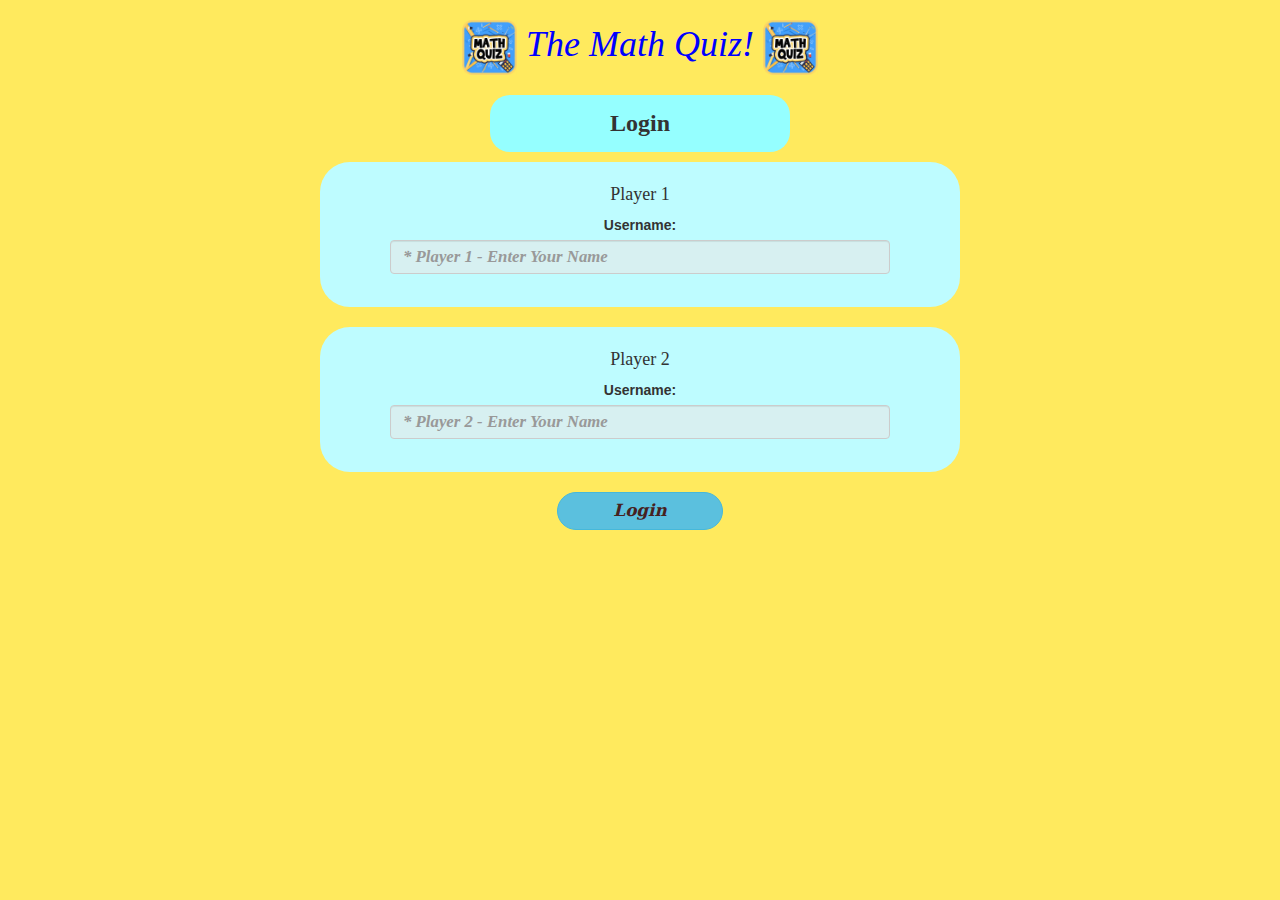
<file: index.html>
<!DOCTYPE html>
<html>
<head>
	<title>The Math Quiz!</title>

<meta name="viewport" content="width=device-width, initial-scale=1">
<link rel="stylesheet" href="https://maxcdn.bootstrapcdn.com/bootstrap/3.4.0/css/bootstrap.min.css">
<script src="https://ajax.googleapis.com/ajax/libs/jquery/3.4.1/jquery.min.js"></script>
<script src="https://maxcdn.bootstrapcdn.com/bootstrap/3.4.0/js/bootstrap.min.js"></script>

<link rel="stylesheet" type="text/css" href="quiz_game.css">

<script src="quiz_game_login.js"></script>
</head>
<body>
<center>

<h1><img src="unnamed (1).png">     The Math Quiz!     <img src="unnamed (1).png"></h1>


	<h3>Login</h3>
<div class="col-lg-4 col-md-4 col-sm-8 col-xs-11 login_div1">

	<h4>Player 1</h4>
	<form autocomplete="off">
<label>Username: </label>
<input type="text" id="player1_name_input" class="form-control" required placeholder="* Player 1 - Enter Your Name" width="200px">
</form>
<br>
</div>
<br>
<div class="col-lg-4 col-md-4 col-sm-8 col-xs-11 login_div2">
	<h4>Player 2</h4>
	<form autocomplete="off">
	<label>Username: </label>
	<input type="text" id="player2_name_input" class="form-control" required placeholder="* Player 2 - Enter Your Name">
</form>
	<br>
	</div>
	<br>
	<button style="width:13%;" class="btn btn-info" id="login_button" onclick="addUser()">Login</button>
</center>
</body>
</html>
</file>
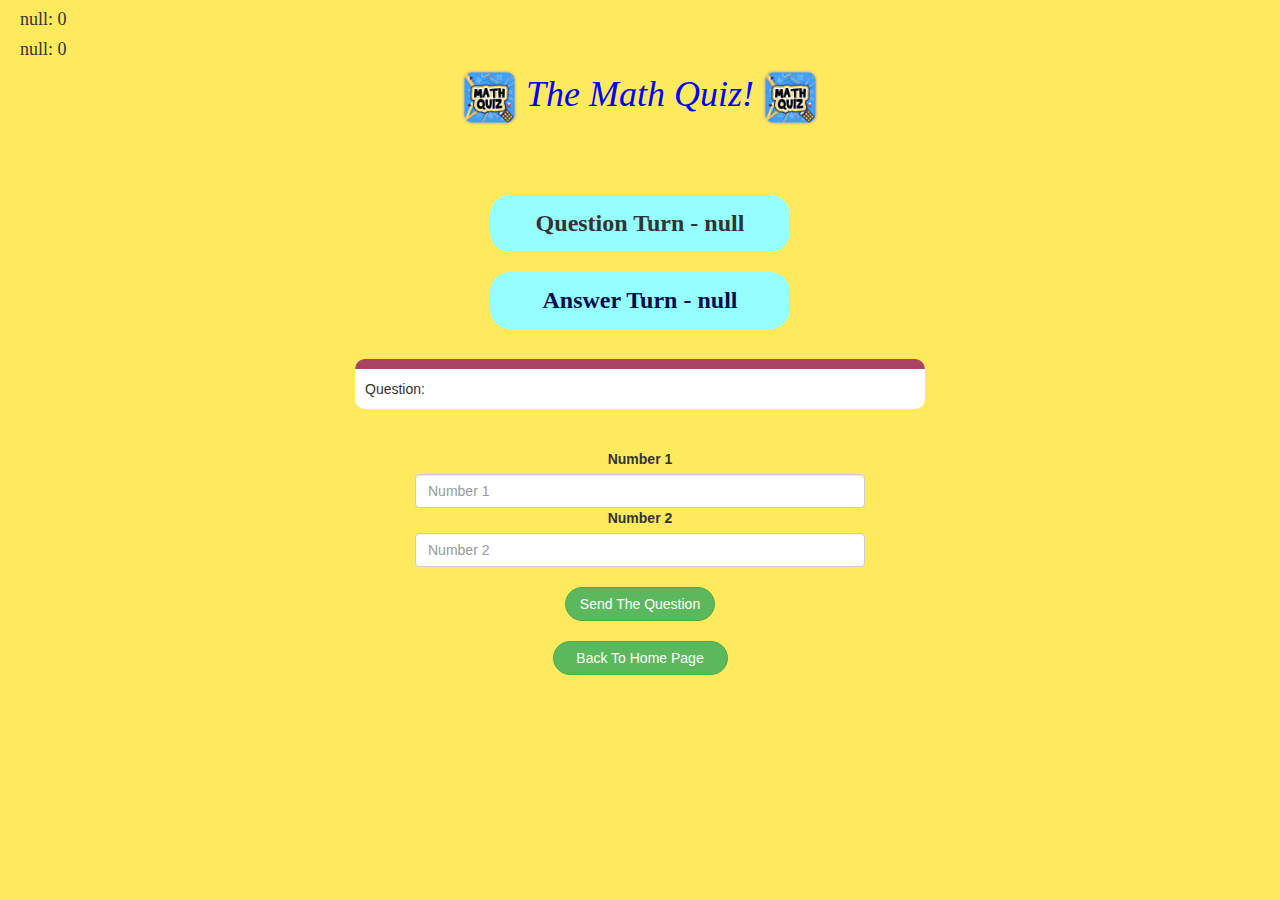
<file: quiz_game_page.html>
<!DOCTYPE html>
<html>
<head>
	<title>The Math Quiz!</title>

<meta name="viewport" content="width=device-width, initial-scale=1">
<link rel="stylesheet" href="https://maxcdn.bootstrapcdn.com/bootstrap/3.4.0/css/bootstrap.min.css">
<script src="https://ajax.googleapis.com/ajax/libs/jquery/3.4.1/jquery.min.js"></script>
<script src="https://maxcdn.bootstrapcdn.com/bootstrap/3.4.0/js/bootstrap.min.js"></script>

<link rel="stylesheet" type="text/css" href="quiz_game.css">


</head>
<body>

<h4 id="player1_name"></h4> 
<h4 id="player2_name"></h4>
<center>
<h1 style="margin-top: 0%;"><img src="unnamed (1).png">     The Math Quiz!     <img src="unnamed (1).png"></h1>
<div class="container">
		<br>
<br>
<h3 id="player_question" ></h3>
<h3 id="player_answer" style="font-weight:bold; font-family:Cambria; color: rgb(11, 11, 79);"></h3>
<br>
<div id="output" class="col-lg-6 col-xs-12">Question: </div>
		<br>
		<br>

	<label>Number 1</label>
<input type="number" id="number_1" class="form-control" style="width:450px;" placeholder="Number 1">
<label>Number 2</label>
<input type="number" id="number_2" class="form-control" style="width:450px;" placeholder="Number 2">
		<br>
<button onclick="send()" class="btn btn-success" style="width:150px; border-radius:20px; ">Send The Question</button>
<br>
<br>
<button onclick="back()" class="btn btn-success" style="width:175px; border-radius:20px; ">Back To Home Page</button>
<br>
<br>
	</center>
</div>
</body>
<script src="quiz_game_page.js"></script>
</html>
</file>
<file: quiz_game.css>
h1{
font-family: 'Franklin Gothic Medium';
font-weight: "bold";
color: blue;
font-style: italic;
}
h3{
padding:15px;
background-color: rgb(149, 255, 255);
width:300px;
height:57px;
border-radius:20px;
    font-family: 'Times New Roman';
    font-weight:bold;
}
h4{
    font-family: cursive;
}
body{
background-color: rgb(255, 234, 94);

}

	.login_div1 , .login_div2
	{
		background: rgb(190, 252, 255);
		padding: 13px;
		float: none;
		border-radius: 30px;
        width:50%;
	}
    #output
    {
        background-color:white;
        border-radius:10px;
        border-top: 10px solid #AA4465;
        padding: 10px;
        float:none;
        text-align: left;

    }

#player1_name_input , #player2_name_input
{
	font-family: "Cambria";
    color: blue;
    background-color: rgba(232, 232, 232, 0.604);
    border:40%;
    font-style: italic;
    font-weight:bold;
    font-size: larger;
    width:500px;
}
#login_button{
color: rgb(70, 33, 33);
font-family: "serif";
font-weight:bold;
font-size: larger;
border-radius:20px;
font-style: italic;
}
img{
height:55px;
}
#player1_name{
    margin-left: 20px;
    }
    #player2_name{
        margin-left: 20px;
        }
        #player1_score{
            margin-left: 20px;
            }
            #player2_score{
                margin-left: 20px;
                }
</file>
